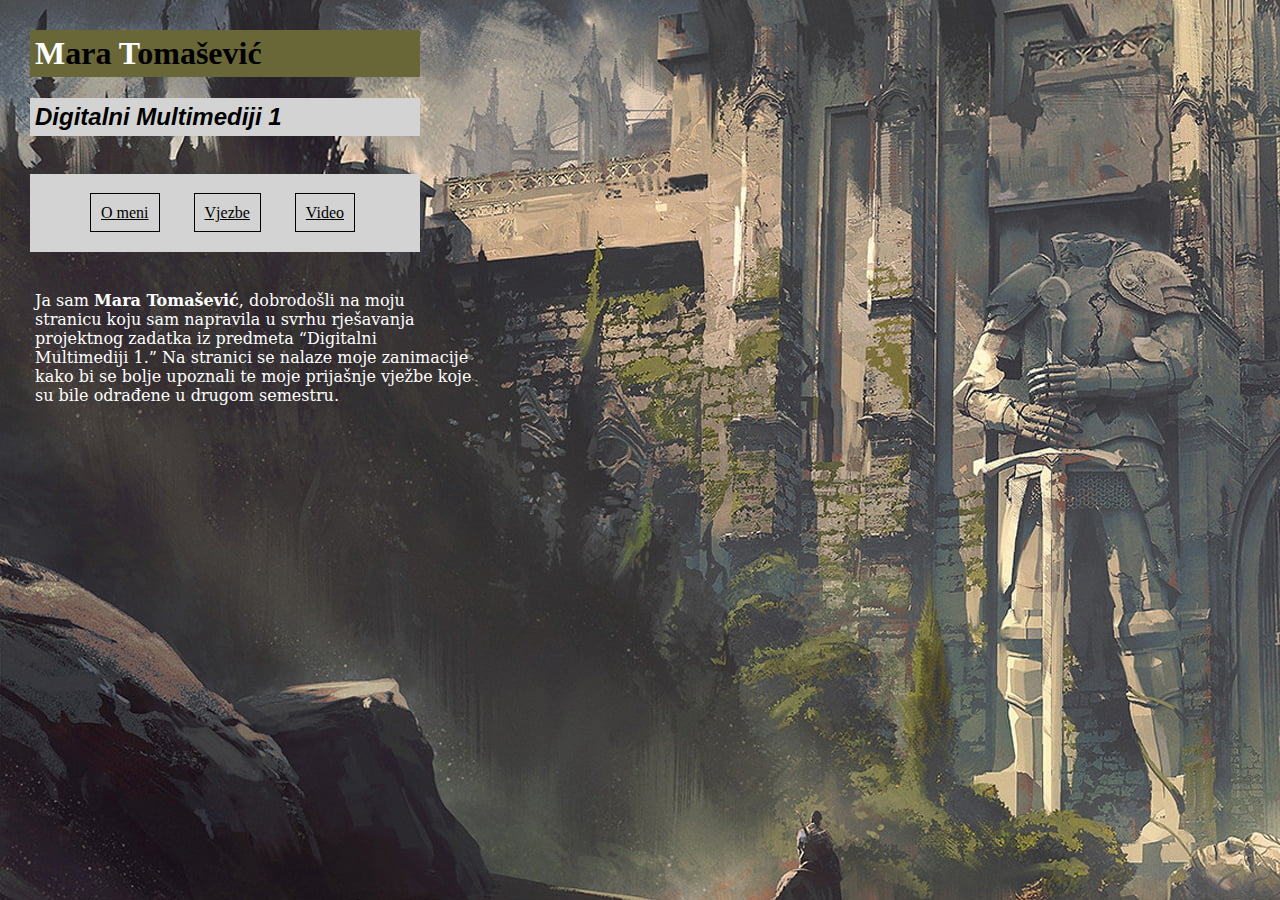
<file: maratomaseviczadatak/index.html>
<!DOCTYPE html>
<head>
    <title>Početna - DM Vjezba</title>
    <link rel="stylesheet" href="style.css">
</head>


<body class="background-one">
    <h1 class="pocetna"> <span class="mara">M</span>ara <span class="mara">T</span>omašević </h1>

    <h2><i> Digitalni Multimediji 1 </i></h2>
<br/>
    <nav class="navigacija">
        <a href="O-meni.html">O meni</a>
        <a href="Vjezbe.html">Vjezbe</a>
        <a href="Video.html">Video</a>
    </nav>
<br/>
    <p class="uvod">Ja sam <b>Mara Tomašević</b>, dobrodošli na moju stranicu koju sam napravila u svrhu rješavanja projektnog zadatka iz predmeta <q>Digitalni Multimediji 1.</q>
    Na stranici se nalaze moje zanimacije kako bi se bolje upoznali te moje prijašnje vježbe koje su bile odrađene u drugom semestru.
    </p>
<br/>

</body>
</html>
</file>
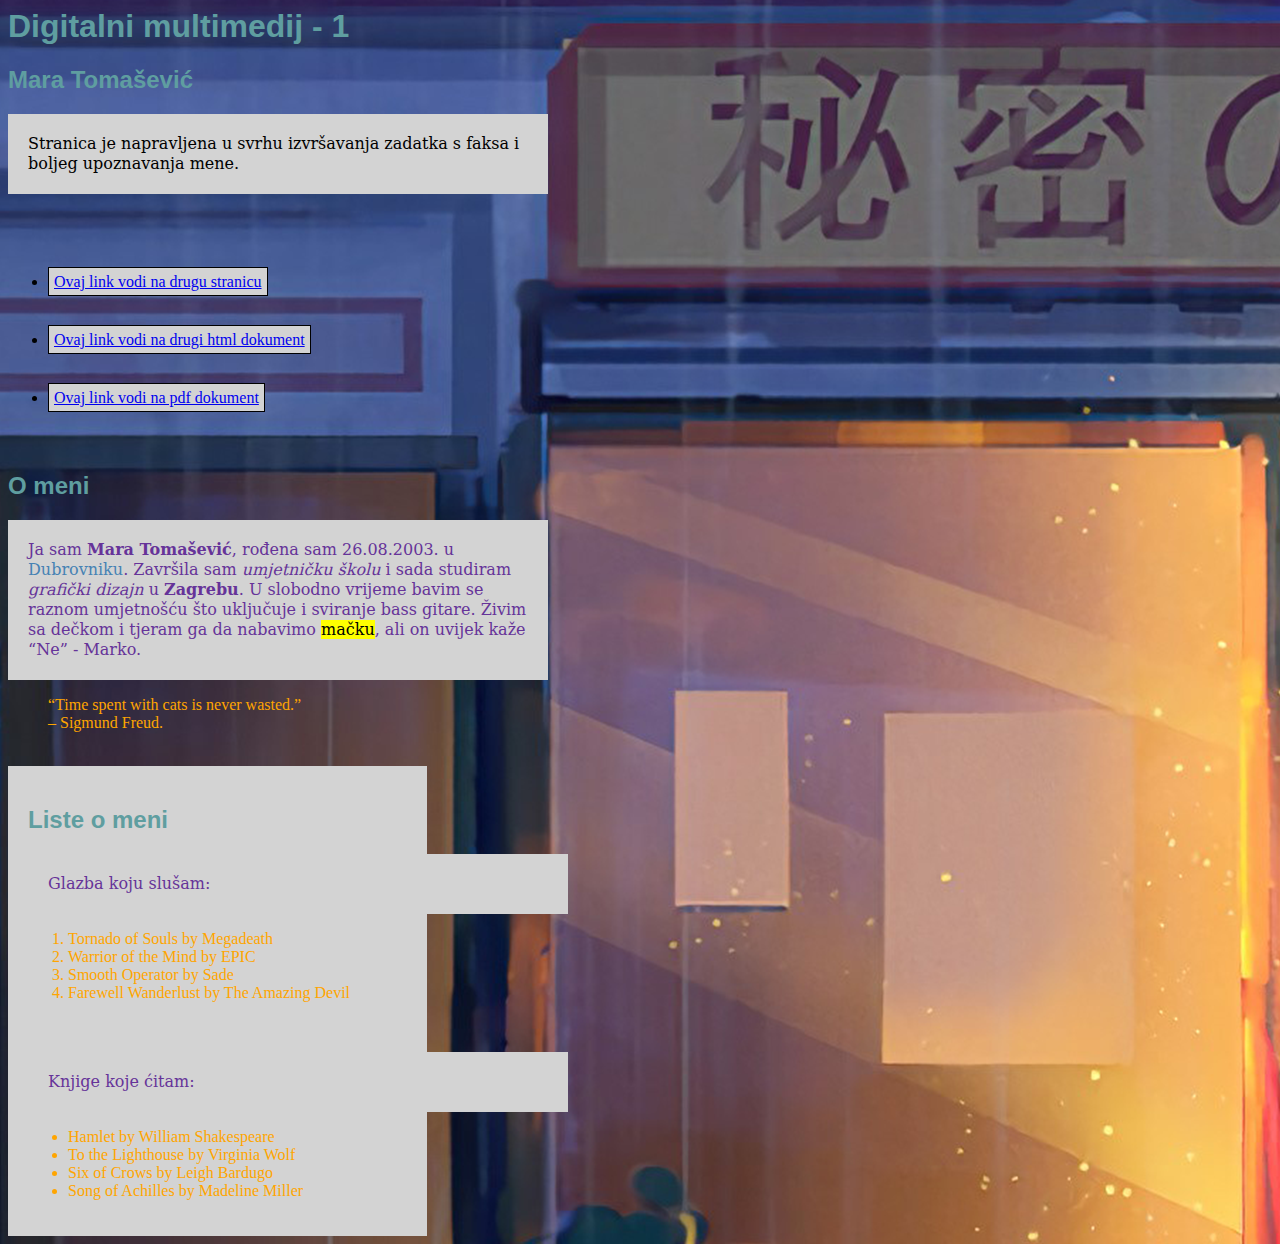
<file: mtomasevic/index.html>
<html>
<head>
	<title> Mara Tomašević - moj html dokument </title>
	<link rel="stylesheet" href="stil.css">
</head>
<body>

	<h1> Digitalni multimedij - 1 </h1>
	<h2> Mara Tomašević </h2>
	<p class="paragraf1"> Stranica je napravljena u svrhu izvršavanja zadatka s faksa i boljeg upoznavanja mene.</p>
<br/>		
<br/>
<nav>
<ul>
<li>	<a href="https://www.etsy.com/shop/amethystdreamcrafts/?etsrc=sdt"> Ovaj link vodi na drugu stranicu </a></li>
<br/>
<li>	<a href="vjezba1.html"> Ovaj link vodi na drugi html dokument </a></li>
<br/>
<li>	<a href="Dokumenti/FelineBehaviorGLS.pdf"> Ovaj link vodi na pdf dokument </a></li>
</ul>
</nav>
<br/>
	<h2> O meni </h2>
	<p> Ja sam <b>Mara Tomašević</b>, rođena sam 26.08.2003. u <span>Dubrovniku</span>. Završila sam <i>umjetničku školu</i> i sada studiram <i>grafički dizajn</i> u <b>Zagrebu</b>. U slobodno vrijeme bavim se raznom umjetnošću što uključuje i sviranje bass gitare. Živim sa dečkom i tjeram ga da nabavimo <mark>mačku</mark>, ali on uvijek kaže <q>Ne</q> - Marko.

	<blockquote class="orange">
		<q>Time spent with cats is never wasted.</q><br/>
		 – Sigmund Freud.
	</blockquote>
<br/>
<div class="bigblock">
	<h2> Liste o meni </h2>
		<p> Glazba koju slušam: </p>
		<ol class="orange">
			<li> Tornado of Souls by Megadeath</li>
			<li> Warrior of the Mind by EPIC </li>
			<li> Smooth Operator by Sade </li>
			<li> Farewell Wanderlust by The Amazing Devil </li>
		</ol>
<br/>
		<p> Knjige koje ćitam: </p>
		<ul class="orange">
			<li> Hamlet by William Shakespeare </li>
			<li> To the Lighthouse by Virginia Wolf </li>
			<li> Six of Crows by Leigh Bardugo </li>
			<li> Song of Achilles by Madeline Miller </li>
		</ul>
</div>
</body>
</html>
</file>
<file: maratomaseviczadatak/style.css>
.navigacija {
    padding-left: 50px;
    background-color: lightgrey;
    padding: 30px;
    width: 330px;
}

a:link {
    color:black;
    padding: 10px;
    margin-left: 30px;
    line-height: 10px;
	border:1px solid #000000;
}

a:hover {
    color: rgb(99, 143, 99);
    background-color: rgb(230, 230, 230);
}

.background-one {
    margin-top: 30px;
    margin-left: 30px;
    background-image: url("Slike/background-img.jpg");
}

.background-two {
    margin-top: 30px;
    margin-left: 30px;
    background-image: url("Slike/background2-img.jpg");
}

.pocetna {
    background-color: rgb(105, 103, 55);
    width: 380px;
    padding: 5px;
	font-family: "MaraTomasevic";
}

h2 {
    background-color: lightgrey;
    width: 380px;
    padding: 5px;
	font-family: Gotham, "Helvetica Neue", Helvetica, Arial, "sans-serif";
}

.uvod {
    padding: 5px;
    color: white;
    width: 440px;
    font-family: Constantia, "Lucida Bright", "Dejavu Serif", Georgia, "serif";
}

.mara {
    color: white;
}

.omeni {
    padding: 5px;
    color: white;
    width: 920px;
    font-family: Constantia, "Lucida Bright", "Dejavu Serif", Georgia, "serif";
    background-color: rgb(114, 92, 85);
}

.O-meni-naslov {
    background-color: rgb(131, 105, 97);
    width: 380px;
    padding: 5px;
	font-family: Gotham, "Helvetica Neue", Helvetica, Arial, "sans-serif";
}

h1 {
    background-color: rgb(65, 163, 114);
    width: 380px;
    padding: 5px;
	font-family: Gotham, "Helvetica Neue", Helvetica, Arial, "sans-serif";
}


mark {
    background-color:rgb(105, 103, 55);
    padding-left: 2px;
    padding-right: 2px;
    color: white;
}

.slika1  {
    width: 400px;
    height: auto;
    margin-top: 20px;
}

.slika3  {
    width: 800px;
    height: auto;
    margin-bottom: 20px;
    margin-left: 50px;
    margin-right: 50px;

}

.slika2  {
    width: 354px;
    height: auto;
    margin-top: 20px;
}

.vanjskivideo {
    color:black;
    background-color:white;
    border-color: lightgrey;
    padding: 5px;
}

.vanjskivideo:hover {
    background-color:rgb(105, 103, 55);
    border-color: rgb(75, 73, 35);
    color: white;
}

.vektorskagrafika {
    background-color: rgb(139, 203, 228);
    width:800px;
    padding: 5px;
    font-family: Constantia, "Lucida Bright", "Dejavu Serif", Georgia, "serif";
}

.vjezbejedan {
    margin-top: 10px;
    margin-right: 10px;
    width: 340px;
    height: auto;
}

.vjezbedva {
    margin-top: 10px;
    margin-right: 10px;
    width: 340px;
    height: auto;
}

.vjezbetri-1 {
    margin-top: 10px;
    margin-right: 10px;
    width: 340px;
    height: auto;
}

.vjezbetri-2 {
    margin-top: 10px;
    margin-right: 10px;
    width: 340px;
    height: auto;
}

.vjezbecetiri-1 {
    margin-top: 10px;
    margin-right: 10px;
    width: 340px;
    height: auto;
}

.vjezbecetiri-2 {
    margin-top: 10px;
    margin-right: 10px;
    width: 340px;
    height: auto;
}

.projektnizadatak5 {
    margin-top: 10px;
    margin-right: 10px;
    width: 340px;
    height: auto;
}

.pikselgrafika {
    background-color: rgb(139, 203, 228);
    width:800px;
    padding: 5px;
    font-family: Constantia, "Lucida Bright", "Dejavu Serif", Georgia, "serif";
}

.vjezbapet-1 {
    margin-top: 10px;
    margin-right: 10px;
    height: 340px;
    width: auto;
}

.vjezbapet-2 {
    margin-top: 10px;
    margin-right: 10px;
    height: 340px;
    width: auto;
}

.vjezbasest-1 {
    margin-top: 10px;
    margin-right: 10px;
    height: 340px;
    width: auto;
}

.vjezbasest-2 {
    margin-top: 10px;
    margin-right: 10px;
    height: 340px;
    width: auto;
}

.vjezbasedam {
    margin-top: 10px;
    margin-right: 10px;
    height: 340px;
    width: auto;
}

.projektnizadatak8 {
    margin-top: 10px;
    margin-right: 10px;
    height: 340px;
    width: auto;
}

.video-web {
    background-color: rgb(139, 203, 228);
    width:800px;
    padding: 5px;
    font-family: Constantia, "Lucida Bright", "Dejavu Serif", Georgia, "serif";
}

.vjezbaosam-1 {
    margin-top: 10px;
    margin-right: 10px;
    height: 340px;
    width: auto;
}

.vjezbaosam-2 {    
    margin-top: 10px;
    margin-right: 10px;
    height: 340px;
    width: auto;
}

.opisrada {
    background-color: rgb(139, 203, 228);
    width:1000px;
    padding: 5px;
    font-family: Constantia, "Lucida Bright", "Dejavu Serif", Georgia, "serif";
}
</file>
<file: mtomasevic/stil.css>
p {
	color: rebeccapurple;
	font-family: Constantia, "Lucida Bright", "Dejavu Serif", Georgia, "serif";
	font-size: 16px;
	line-height: 20px;
	width: 500;
	background-color:lightgray;
	padding:20px;
}

h1, h2 {
	font-family: Gotham, "Helvetica Neue", Helvetica, Arial, "sans-serif";
	color:cadetblue;
}

span {
	color:steelblue;
}

body {
	background-image: url("Slike/background-img.jpg");
}

a:link {
	background-color: lightgray;
	padding: 5px;
	line-height: 40px;
	border:1px solid #000000;
}

a:hover {
	color: orange;
	background-color: gray;
}

.orange {
	color: orange;
}

img {
	height:400px;
}

.paragraf1 {
	color: black;
	font-family: Constantia, "Lucida Bright", "Dejavu Serif", Georgia, "serif";
	font-size: 16px;
	line-height: 20px;
	width: 500;
	background-color:lightgray;
	padding:20px;
}

.bigblock {
	background-color:lightgray;
	padding:20px;
	width:30%;
}
</file>
